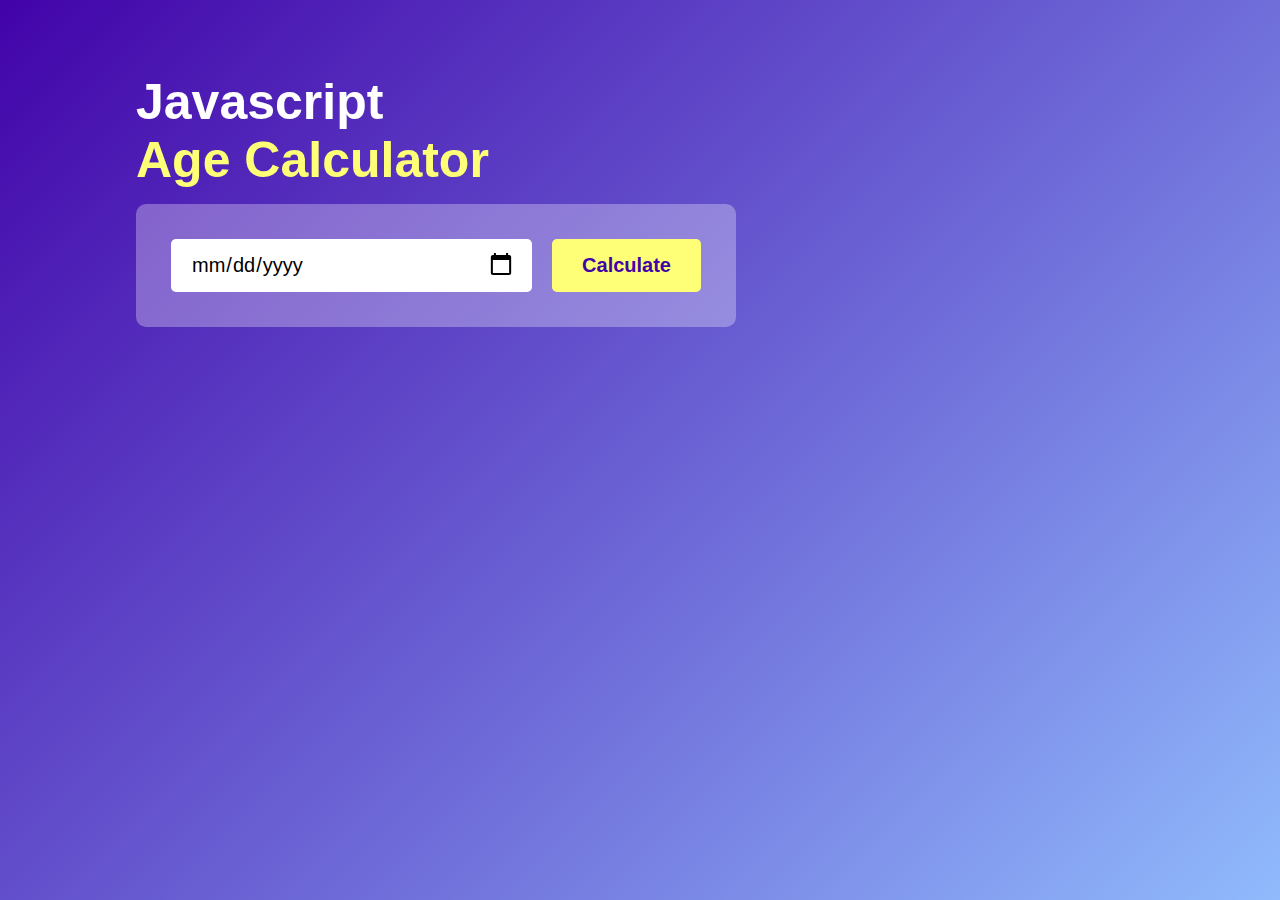
<file: index.html>
<!DOCTYPE html>
<html lang="en">
<head>
    <meta charset="UTF-8">
    <meta name="viewport" content="width=device-width, initial-scale=1.0">
    <link rel="stylesheet" href="https://cdnjs.cloudflare.com/ajax/libs/font-awesome/4.7.0/css/font-awesome.min.css">
    <link rel="stylesheet" href="style.css">
    <link rel="icon" type="image/png" href="images/age.png">
    <title>Age Calculator</title>

</head>
<body>
     
    <div class="container">
        <div class="calculator">
            <h1> Javascript <br> <span>Age Calculator</span> </h1>
            <div class="input-box">
                <input type="date" id="date">
                <br>
                <button onclick="calculateMyAge()">Calculate</button>
            </div>
            <p id="result"> </p>
        </div>
    </div>

    <script src="script.js"> </script>
</body>
</html>
</file>
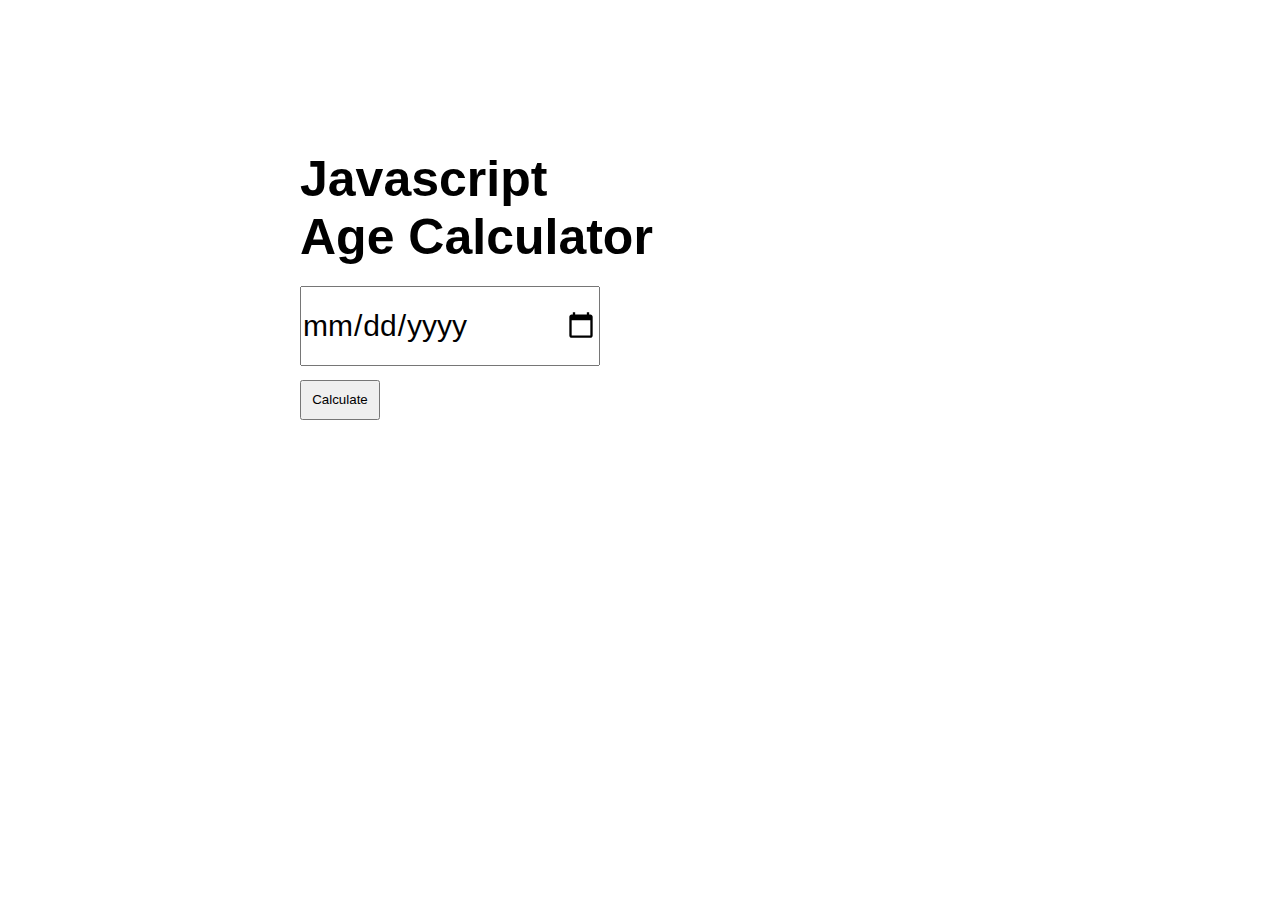
<file: practice/index.html>
<!DOCTYPE html>
<html lang="en">
<head>
    <meta charset="UTF-8">
    <meta name="viewport" content="width=device-width, initial-scale=1.0">
    <link rel="stylesheet" href="style.css">
    <title>age-calculator</title>
</head>
<body>
    
        
    <div class="container">
        <div class="calculator">
            <h1> Javascript <br> <span>Age Calculator</span> </h1>
            <div class="input-box">
                <input type="date" id="date">
                <br>
                <button onclick="calculateMyAge()">Calculate</button>
            </div>
            <p id="result"> </p>
        </div>
    </div>

    <script src="script.js"></script>

</body>
</html>
</file>
<file: style.css>
*{
    margin: 0;
    padding: 0;
    font-family: 'Poppins', sans-serif;
    box-sizing: border-box;
}

.container{
    width: 100%;
    min-height: 100vh;
    background: linear-gradient(135deg, #4203a9, #90bafc);
    color: #fff;
    padding: 10px;
}

.calculator{
    width: 100%;
    max-width: 600px;
    margin-left: 10%;
    margin-top: 5%;
}

.calculator h1{
    font-size: 50px;
    margin-bottom: 15px;

}

.calculator h1 span{
    color: #ffff77;
}

.input-box{
    margin: 40 0;
    padding: 35px;
    border-radius: 10px;
    background: rgba(255, 255, 255, 0.3);
    display: flex;
    align-items: center;
    
}

.input-box input{
    flex: 1;
    margin-right: 20px;
    padding: 14px 20px;
    border: 0;
    outline:0;
    border-radius: 5px;
    font-size: 20px;
    position: relative;
    
}

.input-box button:hover {
    background-color: #4203a9;
    color: white;
    opacity: 1;
  }

.input-box button{
    background: #ffff77;
    border: 0;
    outline: 0;
    font-size: 20px;
    border-radius: 5px;
    padding: 15px 30px;
    font-weight: 500;
    color: #4203a9;
    font-weight: bold;
    cursor: pointer;
    transition-duration: 0.4s;
    

}

.github{
    margin-top: 37px;
    border-radius: 10px;
     font-weight: bold;
    width: 350px;
    height: 40px;
    box-shadow: 0 8px 16px 0 rgba(0,0,0,0.2), 0 6px 20px 0 rgba(0,0,0,0.19);
    cursor: pointer;
    margin-bottom: 20px;
}
/* .input-box button:after {
    content: "";
    background: #f1f1f1;
    display: block;
    position: absolute;
    padding-top: 300%;
    padding-left: 350%;
    margin-left: -20px !important;
    margin-top: -120%;
    opacity: 0;
    transition: all 0.8s
  }
   */
  /* .input-box button:active:after {
    padding: 0;
    margin: 0;
    opacity: 1;
    transition: 0s;
  } */

.input-box input::-webkit-calendar-picker-indicator{
background-color: calc(100% - 10px);
background-size: 26px;
cursor: pointer;
position: absolute;
left: 315px;
right:0;
bottom: 13px;
top: 11px;
width: auto;
height: auto;
}

#result{
    margin-top: 40px;
    margin-left: 35px;
    font-size: larger;
}

#result span{
    color: #ffff77;
    font-size: 37px;
    font-weight: bold;
}

@media only screen and (max-width: 768px) {
    .calculator {
        width: 90%;
        max-width: none;
        margin-left: auto;
        margin-right: auto;
    }

    .calculator h1 {
        font-size: 40px;
        margin-bottom: 10px;
    }

    .input-box {
        margin: 20px 0;
        padding: 20px;
    }

    .input-box input {
        padding: 10px 15px;
        font-size: 16px;
    }

    .input-box button {
        padding: 12px 25px;
        font-size: 16px;
    }

    .github {
        width: 80%;
    }

    #result {
        margin-top: 30px;
        margin-left: 20px;
        font-size: medium;
    }

    #result span {
        font-size: 30px;
    }
}



/* .input-box input::-webkit-calendar-picker-indicator :active{
    opacity: 0.8;
} */
</file>
<file: practice/style.css>
*{
    /*css boiler plate*/
    padding: 0;
    margin: 0;
    font-family: 'Poppins', sans-serif;
    box-sizing: border-box;
}

.container{
    margin: 150px 300px;
}
.calculator h1{
    font-size: 50px;
}

.input-box input{
    margin-top: 20px;
    height: 80px;
    width: 300px;
    font-size: 30px;
}

.input-box button{
    margin-top: 2%;
    height: 40px;
    width: 80px;
}
</file>
